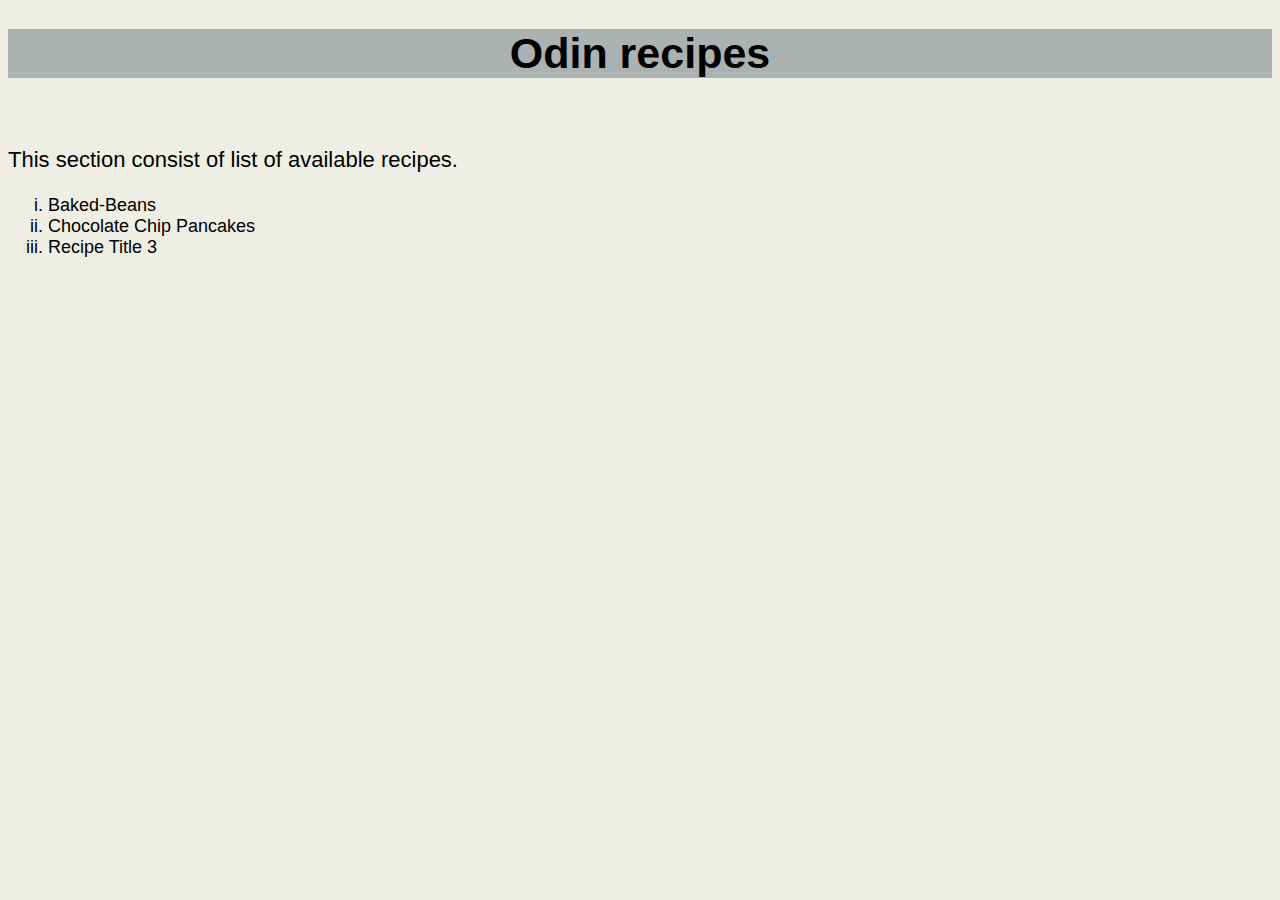
<file: index.html>
<!DOCTYPE html>
<html lang="en">
<head>
    <meta charset="UTF-8">
    <meta name="viewport" content="width=device-width, initial-scale=1.0">
    <title>odin recipes</title>
    <link rel="stylesheet" href="style.css">
</head>
<body>
    <h1 class="header">Odin recipes</h1>
    <br>
    <p>This section consist of list of available recipes.</p>
     <ol style="upper-roman" >
    <li><a href="recipes/baked-beans.html" target="_blank" rel="noopener noreferrer">Baked-Beans</a></li>
    <li><a href="recipes/Chocolate Chip Pancakes.html">Chocolate Chip Pancakes</a></li>
    <li><a href="recipes/yourrecipe.html">Recipe Title 3</a></li>
  </ol>

</body>
</html>
</file>
<file: style.css>
body{
    font-family: Verdana, Geneva, Tahoma, sans-serif;
    background-color: #eeeee4;
}
h1{
    font-size: 43px;
    font-weight: 600;
    text-align: center;
    background-color: rgb(172, 177, 177);

}
p{
    font-size: 22px;
}
ol,
li,
a{
    font-size: 18px;
    list-style-type: lower-roman;
    color: rgb(0, 0, 0);
    text-decoration: none;
    /* text-align: center;
    list-style-position: inside; */


}
a:hover{
    color: darkorange;
    font-style: italic;
    font-size: 22px;
}
</file>
